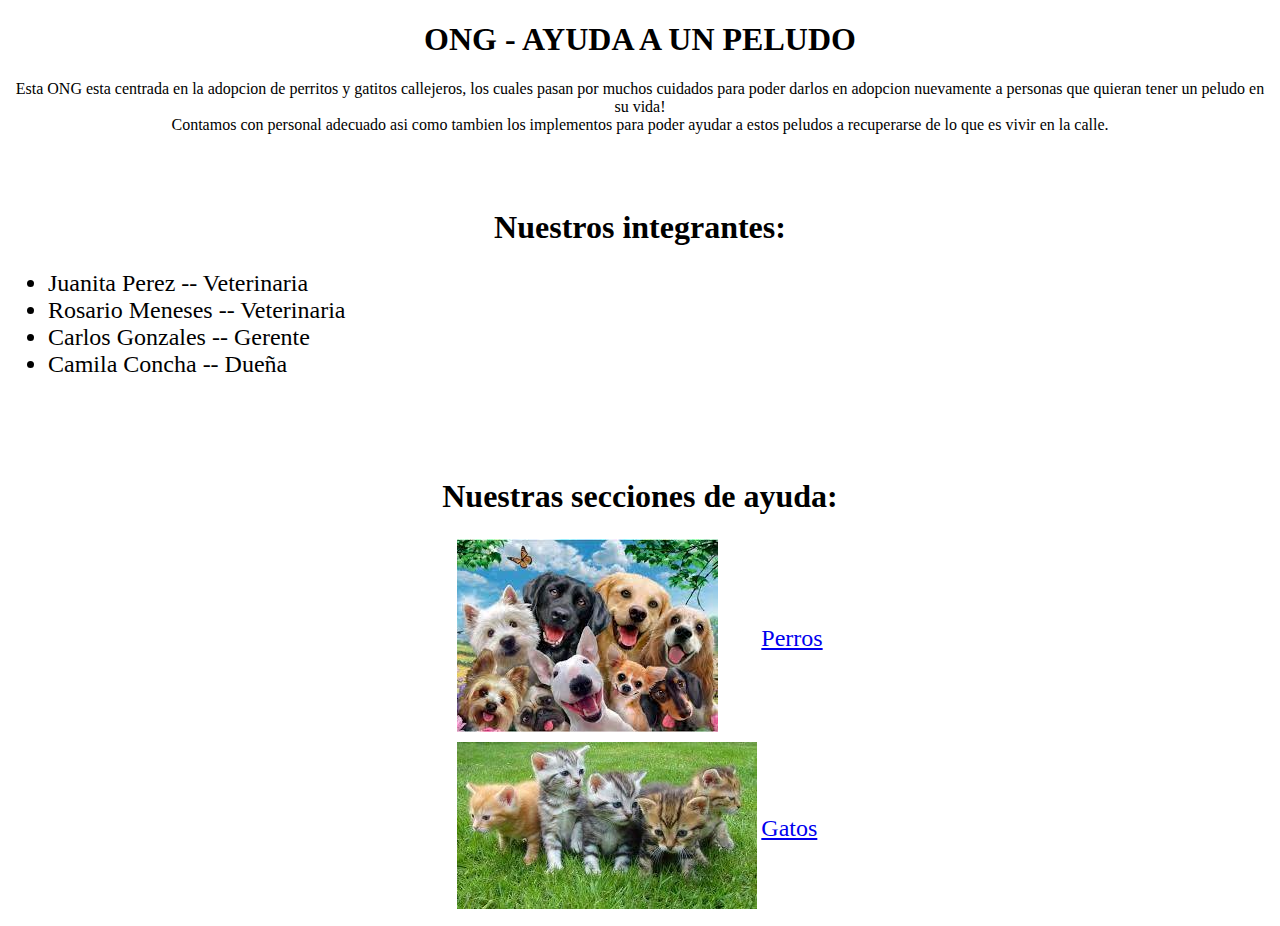
<file: index.html>
<!DOCTYPE html>
<html>
    <head>
        <title>Ayuda a un peludo</title>
        <center>
            <h1>
               ONG - AYUDA A UN PELUDO
            </h1>
        </center>
   </head>
    <body><center>
            Esta ONG esta centrada en la adopcion de perritos y gatitos callejeros, los cuales pasan por muchos cuidados para poder darlos en adopcion nuevamente a personas que quieran tener un peludo en su vida!</br>
            Contamos con personal adecuado asi como tambien los implementos para poder ayudar a estos peludos a recuperarse de lo que es vivir en la calle.
        </center>
    </br>
    </br>
    </br>
        <center>
            <h1>Nuestros integrantes:</h1>

        </center>
            <ul style="font-size: x-large;">
                <li>Juanita Perez -- Veterinaria</li>
                <li>Rosario Meneses -- Veterinaria</li>
                <li>Carlos Gonzales -- Gerente</li>
                <li>Camila Concha -- Dueña</li>
            </ul>
    </br>
    </br>
    </br>
        <center>
            <h1>Nuestras secciones de ayuda:</h1>
        
        </center>
        <center>
        <table style="font-size: x-large;">
            <tr>
                <td>
                    <img src="IMG/descargar.jpg" alt="Perritos">
                </td>
                <td>
                    <a href="perritos.html">Perros</a>
                </td>
            </tr>
            <tr>
                <td>
                    <img src="IMG/images.jpg" alt="gatitos">
                </td>
                <td>
                    <a href="gatitos.html">Gatos</a>
                </td>
            </tr>
 
        </table>
    </center>
    </body>
</html>
</file>
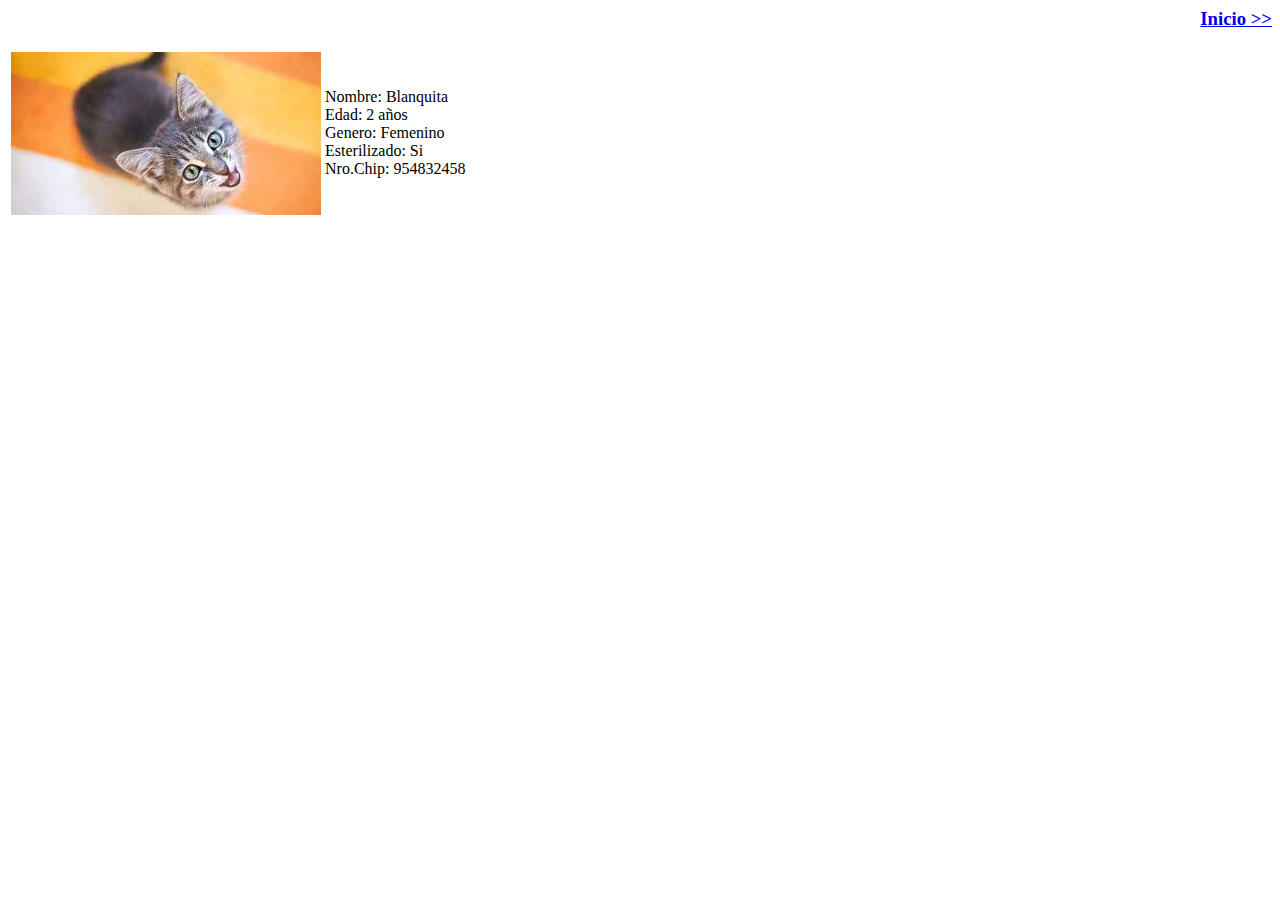
<file: blanquita.html>
<html>
    <head>
        <title>Ayuda a un peludo</title>
        <a href="index.html"><div style="text-align: right;"><h3>Inicio >></h3></div></a>
    </head>
    <body>
        <table>
            <tr>
                <td>
                    <img src="IMG/gato1.jpg" alt="Blanquita">
                </td>
                <td>
                    Nombre: Blanquita</br>
                    Edad: 2 años</br>
                    Genero: Femenino</br>
                    Esterilizado: Si</br>
                    Nro.Chip: 954832458</br>
                </td>
            </tr>
        </table>
    </body>
</html>
</file>
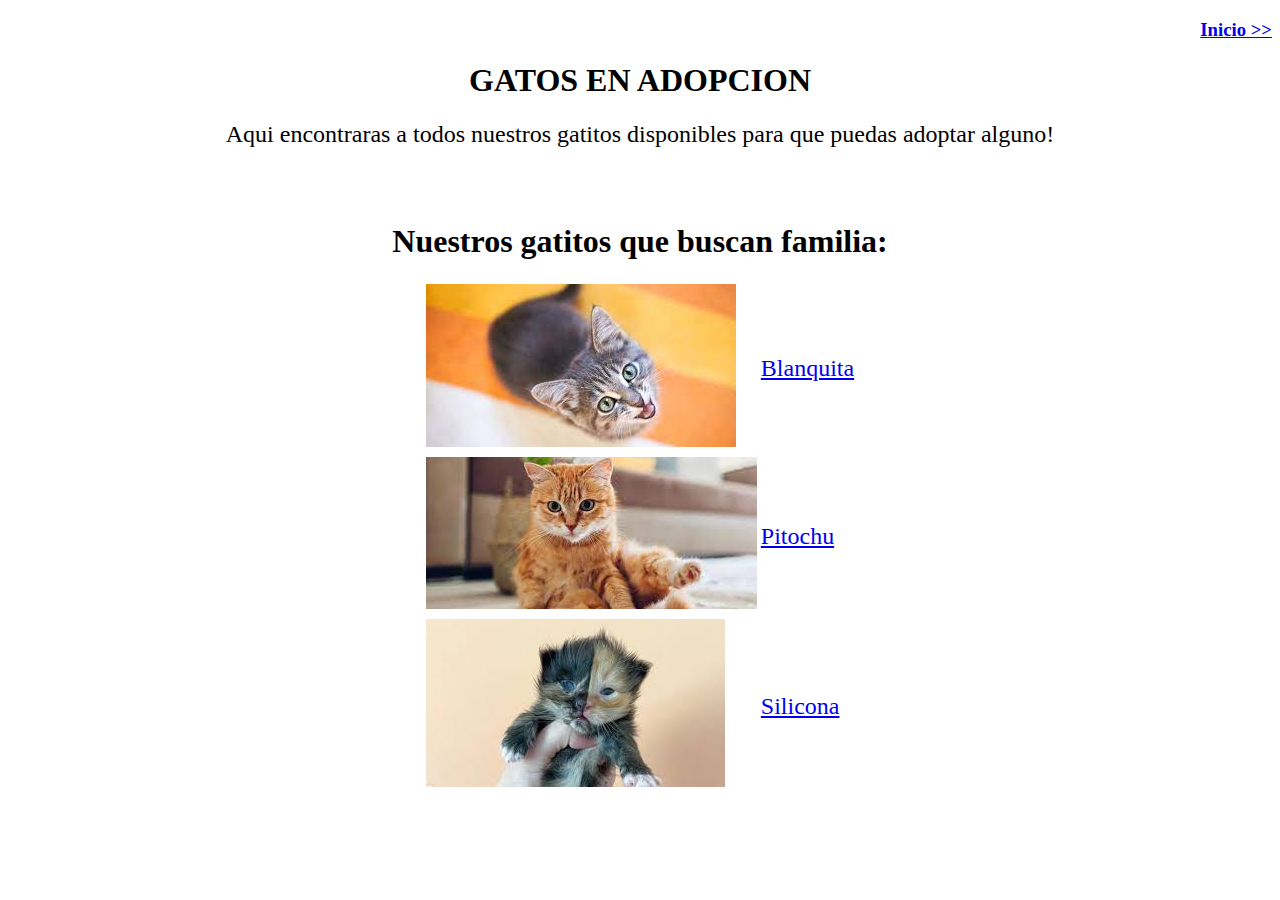
<file: gatitos.html>
<!DOCTYPE html>
<html>
    
    <head>
        <title>Ayuda a un peludo</title>
        <a href="index.html"><div style="text-align: right;"><h3>Inicio >></h3></div></a>
        
      
    </head>
    <body>
        <center><H1>GATOS EN ADOPCION</H1></center>
        <CENter style="font-size: x-large;">Aqui encontraras a todos nuestros gatitos disponibles para que puedas adoptar alguno!</CENter>
        </br>
        </br>
        </br>
        <center>
            <h1>Nuestros gatitos que buscan familia:</h1>
            <table style="font-size: x-large;">
                <tr>
                    <td>
                        <img src="IMG/gato1.jpg" alt="Blanquita">
                    </td>
                    <td>
                        <a href="blanquita.html">Blanquita</a>
                    </td>
                </tr>
                <tr>
                    <td>
                        <img src="IMG/gato2.jpg" alt="Pitochu">
                    </td>
                    <td>
                        <a href="pitochu.html">Pitochu</a>
                    </td>
                </tr>
                <tr>
                    <td>
                        <img src="IMG/gato3.jpg" alt="Silicona">
                    </td>
                    <td>
                        <a href="silicona.html">Silicona</a>
                    </td>
                </tr>
     
            </table>
        </center>
    </body>
</html>
</file>
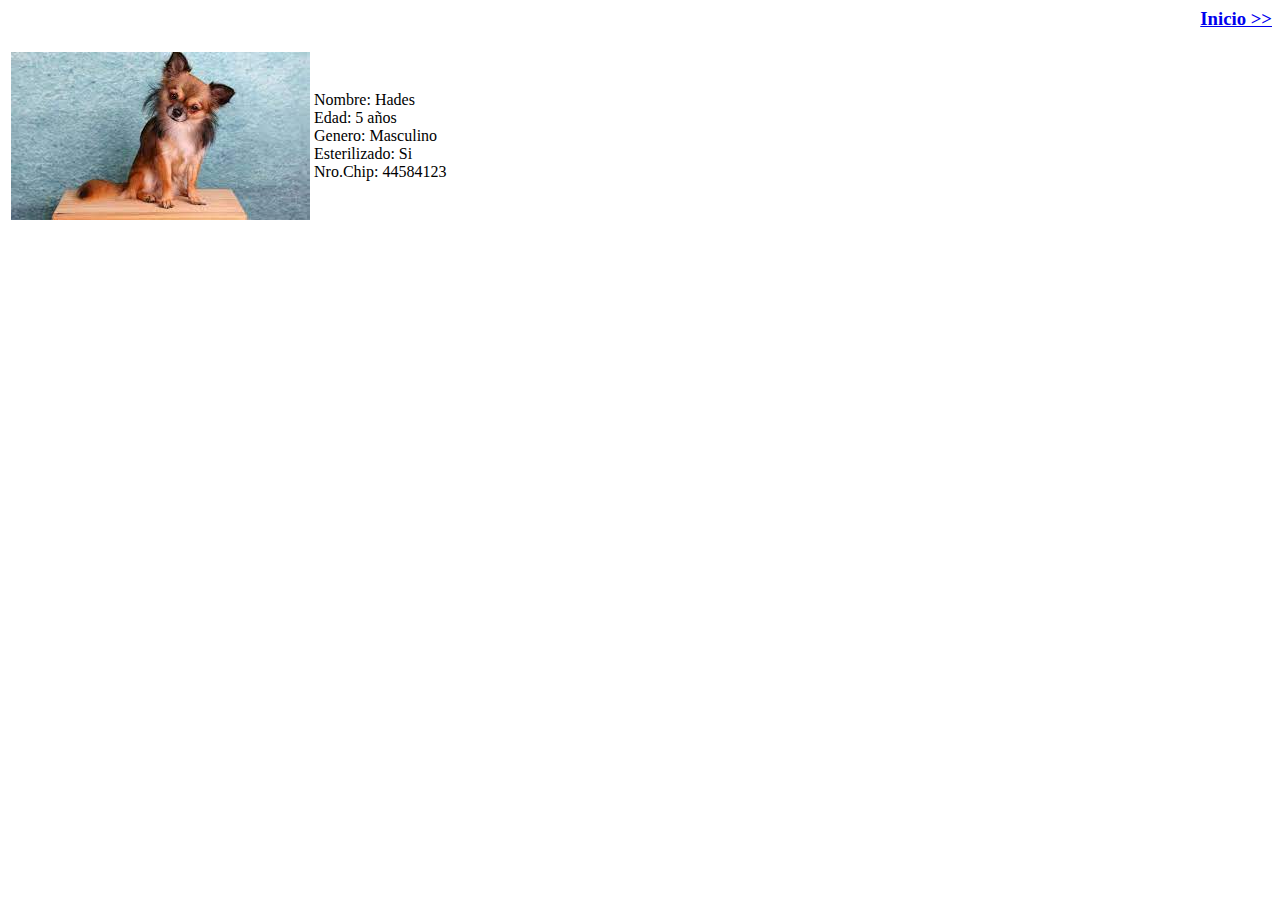
<file: hades.html>
<html>
    <head>
        <title>Ayuda a un peludo</title>
        <a href="index.html"><div style="text-align: right;"><h3>Inicio >></h3></div></a>
    </head>
    <body>
        <table>
            <tr>
                <td>
                    <img src="IMG/chihuahua.jpg" alt="Hades">
                </td>
                <td>
                    Nombre: Hades</br>
                    Edad: 5 años</br>
                    Genero: Masculino</br>
                    Esterilizado: Si</br>
                    Nro.Chip: 44584123</br>
                </td>
            </tr>
        </table>
    </body>
</html>
</file>
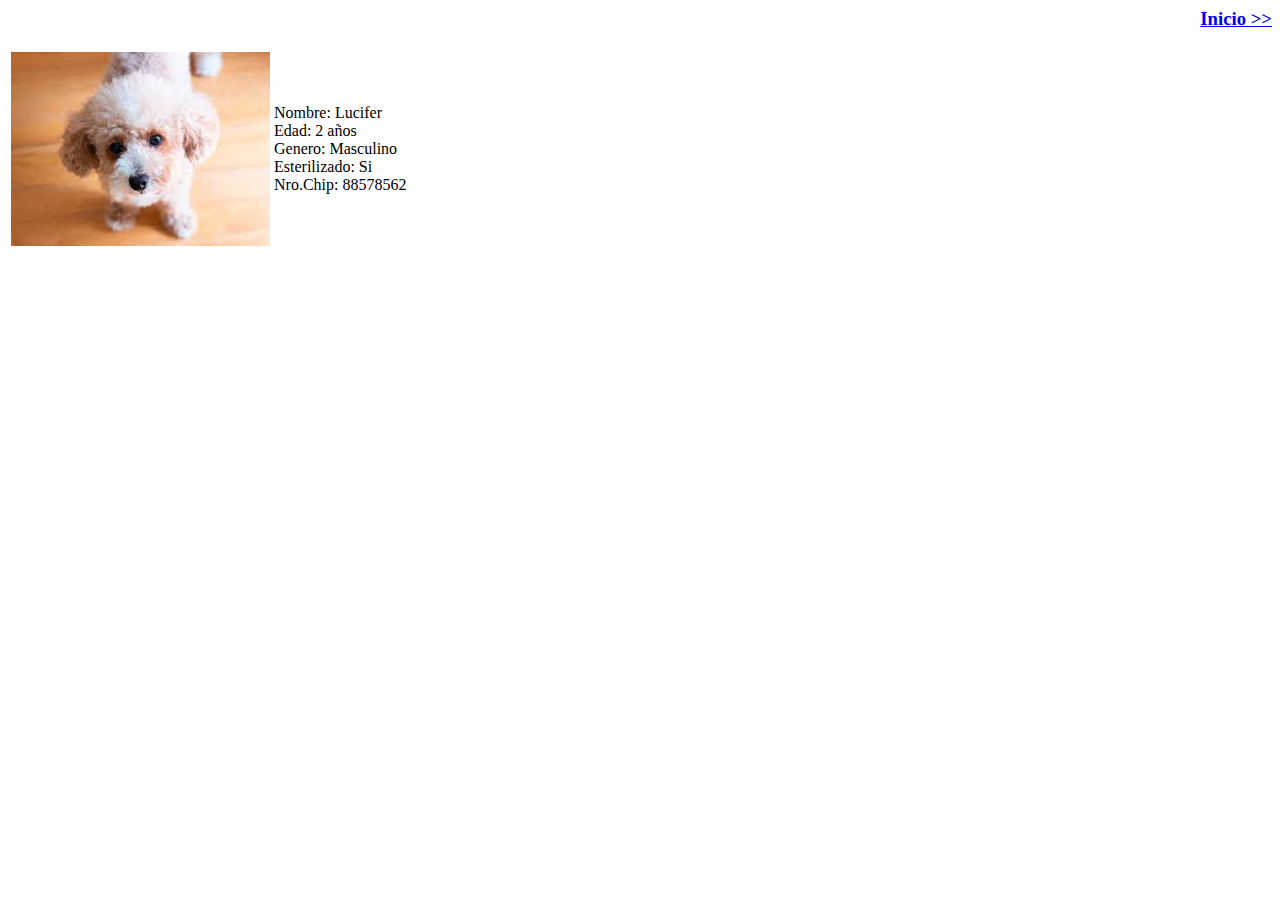
<file: lucifer.html>
<html>
    <head>
        <title>Ayuda a un peludo</title>
        <a href="index.html"><div style="text-align: right;"><h3>Inicio >></h3></div></a>
    </head>
    <body>
        <table>
            <tr>
                <td>
                    <img src="IMG/puddle.jpg" alt="Lucifer">
                </td>
                <td>
                    Nombre: Lucifer</br>
                    Edad: 2 años</br>
                    Genero: Masculino</br>
                    Esterilizado: Si</br>
                    Nro.Chip: 88578562</br>
                </td>
            </tr>
        </table>
    </body>
</html>
</file>
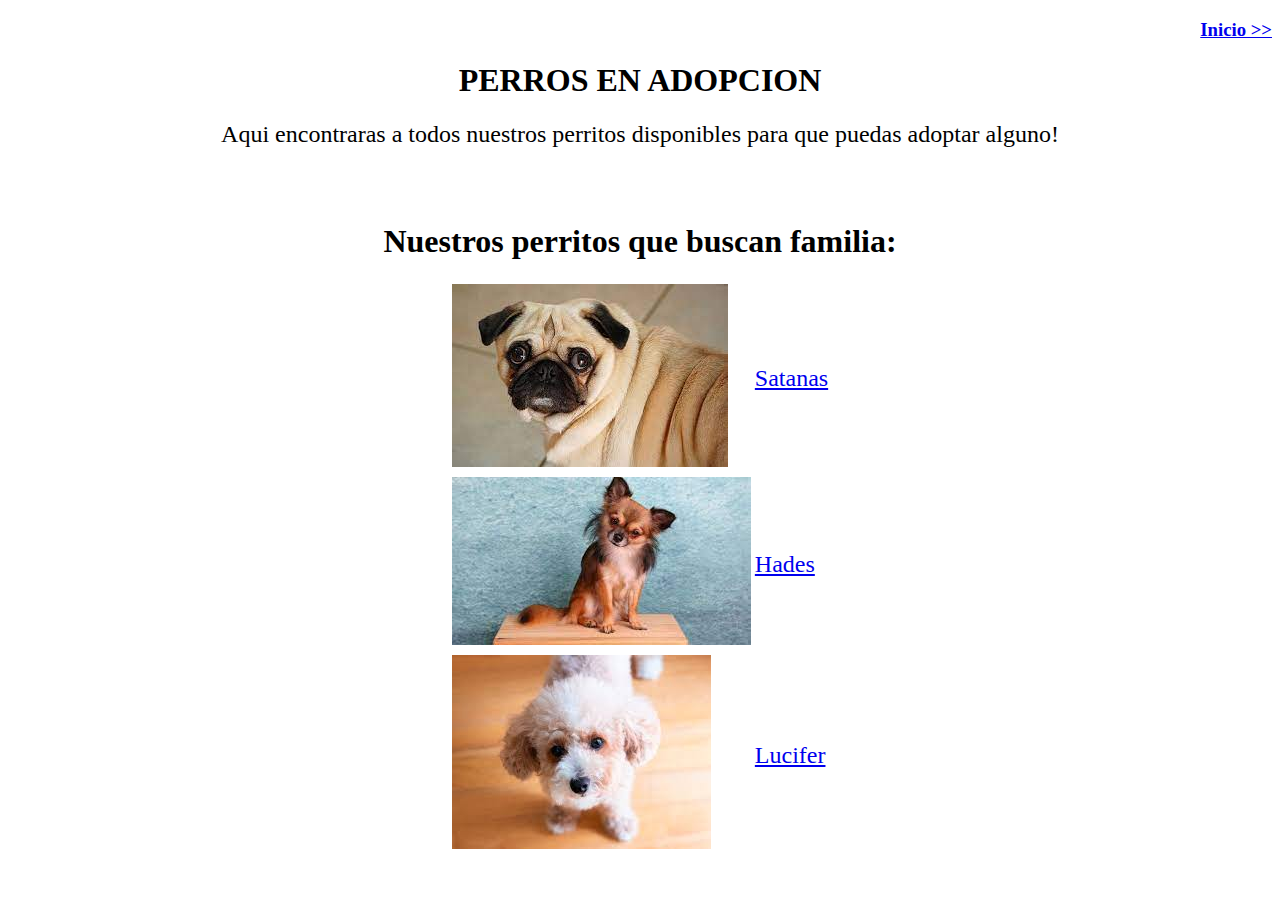
<file: perritos.html>
<!DOCTYPE html>
<html>
    <head>
        <title>Ayuda a un peludo</title>
        <a href="index.html"><div style="text-align: right;"><h3>Inicio >></h3></div></a>
        
        <center><H1>PERROS EN ADOPCION</H1></center>
    </head>
    <body>
        <CENter style="font-size: x-large;">Aqui encontraras a todos nuestros perritos disponibles para que puedas adoptar alguno!</CENter>
        </br>
        </br>
        </br>
        <center>
            <h1>Nuestros perritos que buscan familia:</h1>
            <table style="font-size: x-large;">
                <tr>
                    <td>
                        <img src="IMG/pug.jpg" alt="Satanas">
                    </td>
                    <td>
                        <a href="satanas.html">Satanas</a>
                    </td>
                </tr>
                <tr>
                    <td>
                        <img src="IMG/chihuahua.jpg" alt="Hades">
                    </td>
                    <td>
                        <a href="hades.html">Hades</a>
                    </td>
                </tr>
                <tr>
                    <td>
                        <img src="IMG/puddle.jpg" alt="Lucifer">
                    </td>
                    <td>
                        <a href="lucifer.html">Lucifer</a>
                    </td>
                </tr>
     
            </table>
        </center>
    </body>
</html>
</file>
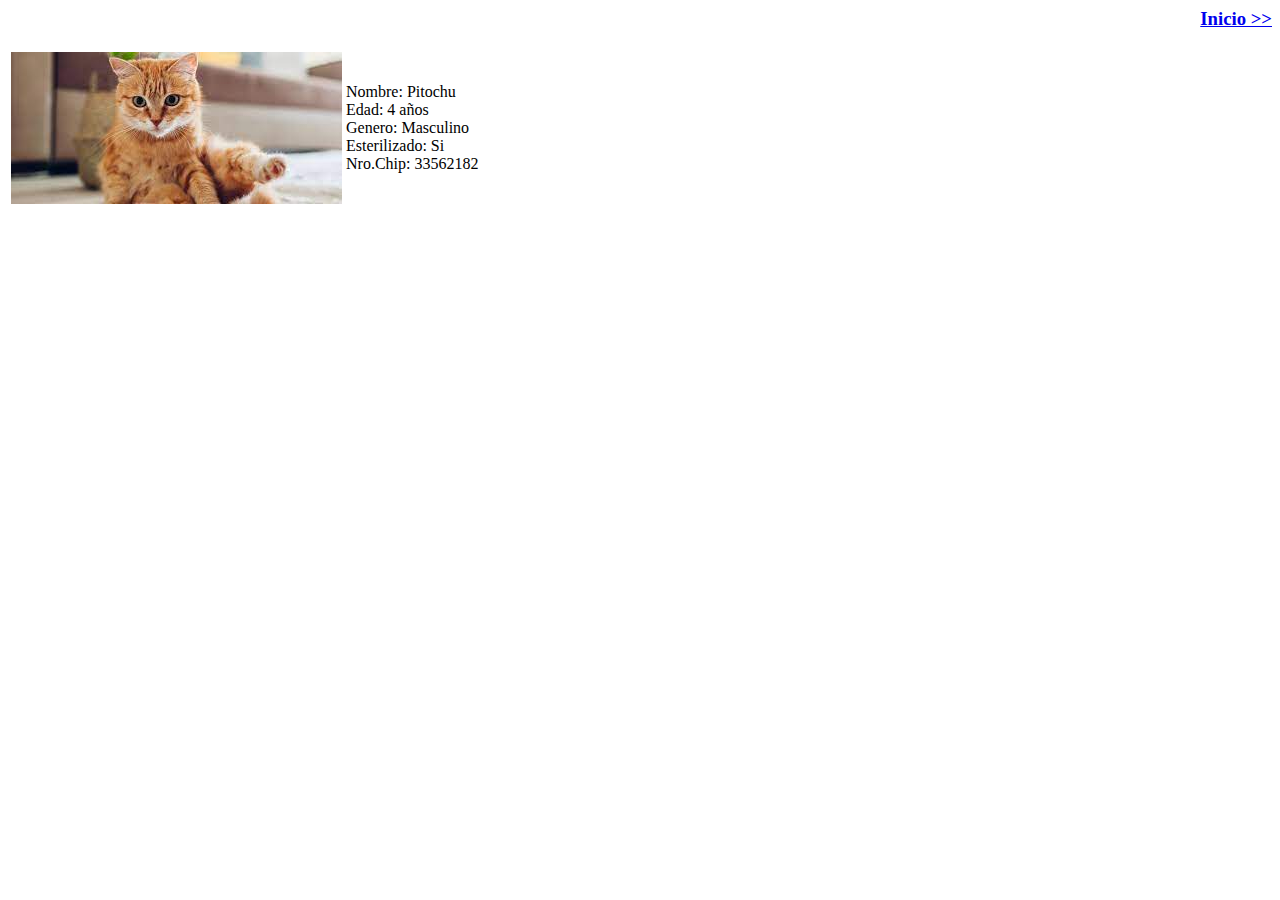
<file: pitochu.html>
<html>
    <head>
        <title>Ayuda a un peludo</title>
        <a href="index.html"><div style="text-align: right;"><h3>Inicio >></h3></div></a>
    </head>
    <body>
        <table>
            <tr>
                <td>
                    <img src="IMG/gato2.jpg" alt="Pitochu">
                </td>
                <td>
                    Nombre: Pitochu</br>
                    Edad: 4 años</br>
                    Genero: Masculino</br>
                    Esterilizado: Si</br>
                    Nro.Chip: 33562182</br>
                </td>
            </tr>
        </table>
    </body>
</html>
</file>
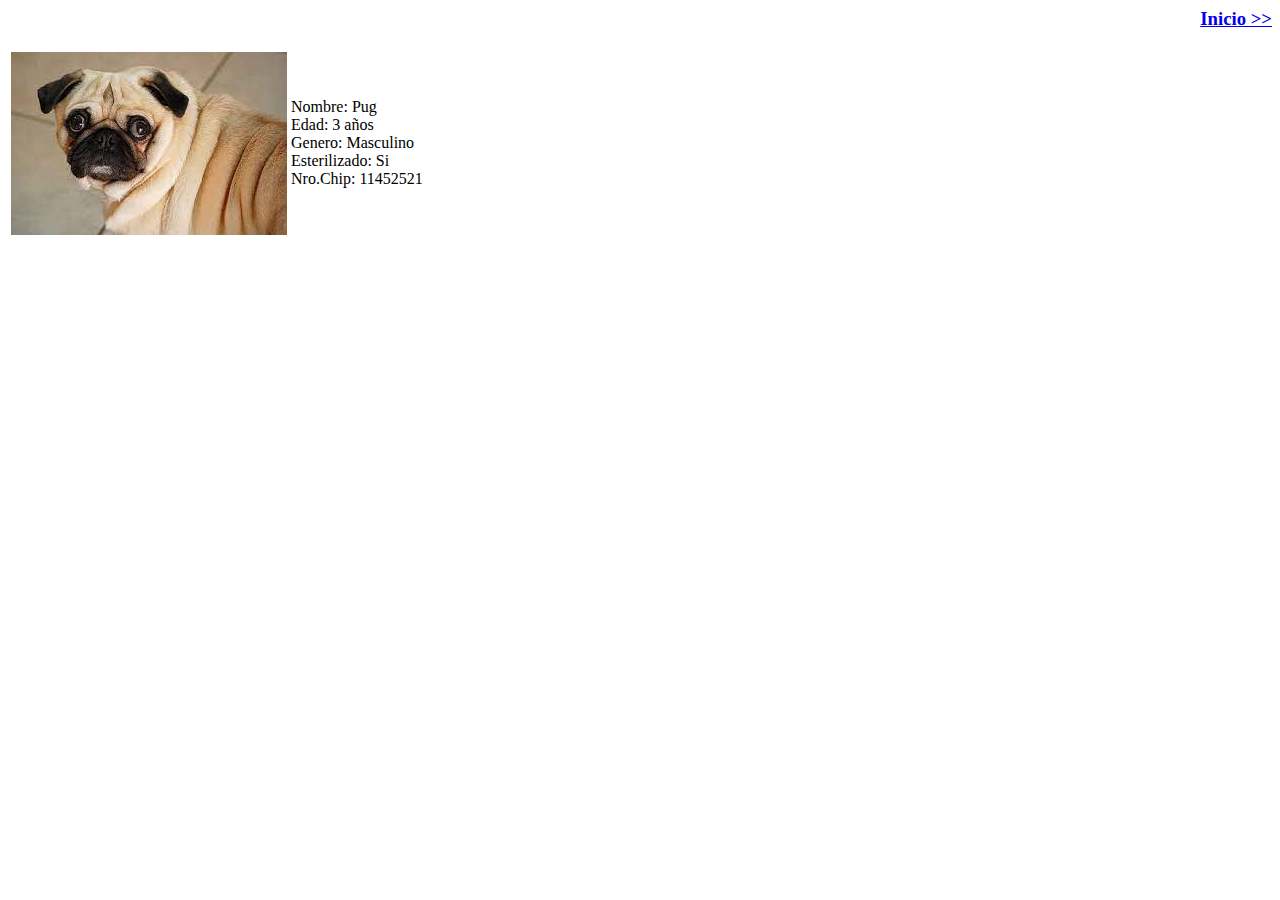
<file: satanas.html>
<html>
    <head>
        <title>Ayuda a un peludo</title>
        <a href="index.html"><div style="text-align: right;"><h3>Inicio >></h3></div></a>
    </head>
    <body>
        <table>
            <tr>
                <td>
                    <img src="IMG/pug.jpg" alt="Pug">
                </td>
                <td>
                    Nombre: Pug</br>
                    Edad: 3 años</br>
                    Genero: Masculino</br>
                    Esterilizado: Si</br>
                    Nro.Chip: 11452521</br>
                </td>
            </tr>
        </table>
    </body>
</html>
</file>
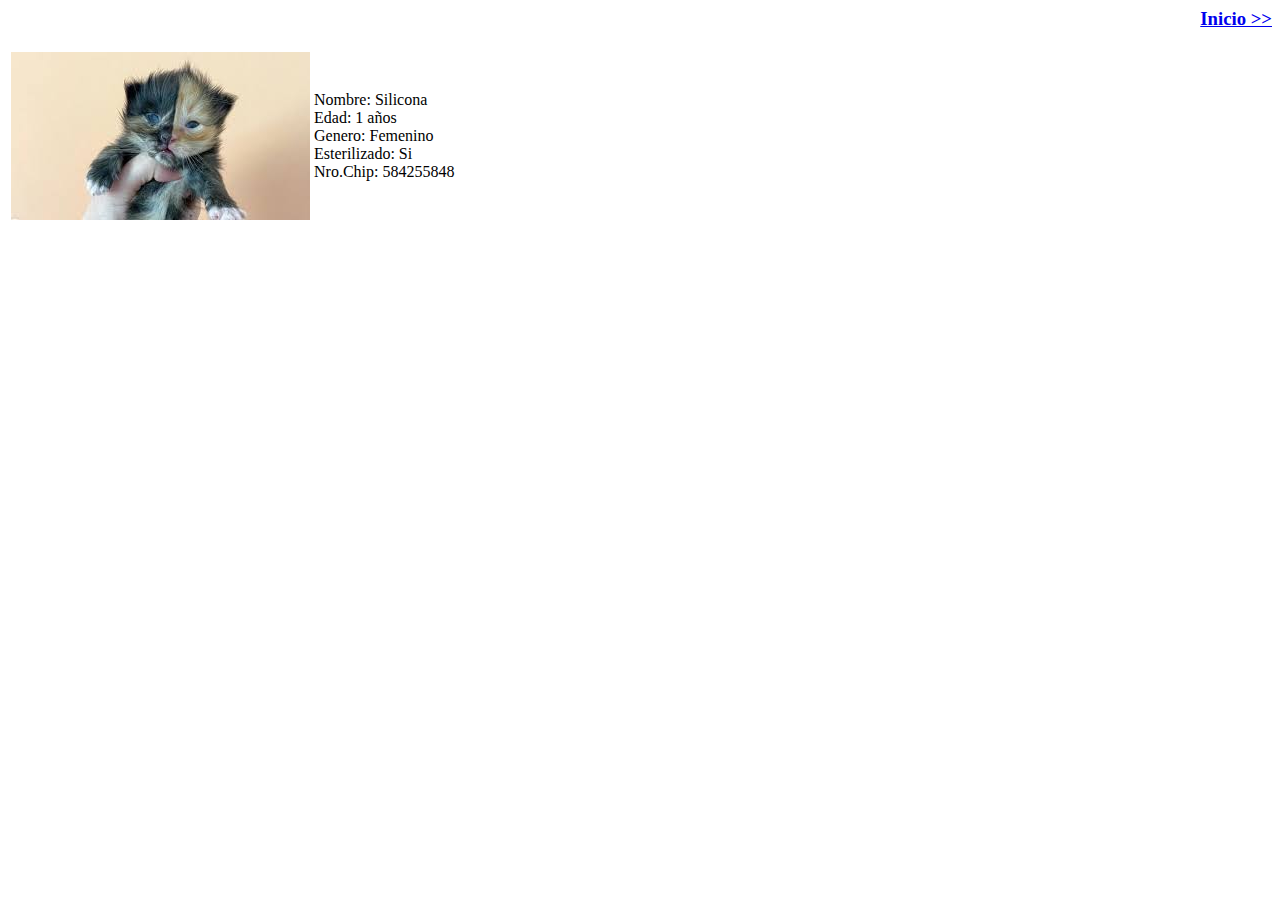
<file: silicona.html>
<html>
    <head>
        <title>Ayuda a un peludo</title>
        <a href="index.html"><div style="text-align: right;"><h3>Inicio >></h3></div></a>
    </head>
    <body>
        <table>
            <tr>
                <td>
                    <img src="IMG/gato3.jpg" alt="Silicona">
                </td>
                <td>
                    Nombre: Silicona</br>
                    Edad: 1 años</br>
                    Genero: Femenino</br>
                    Esterilizado: Si</br>
                    Nro.Chip: 584255848</br>
                </td>
            </tr>
        </table>
    </body>
</html>
</file>
